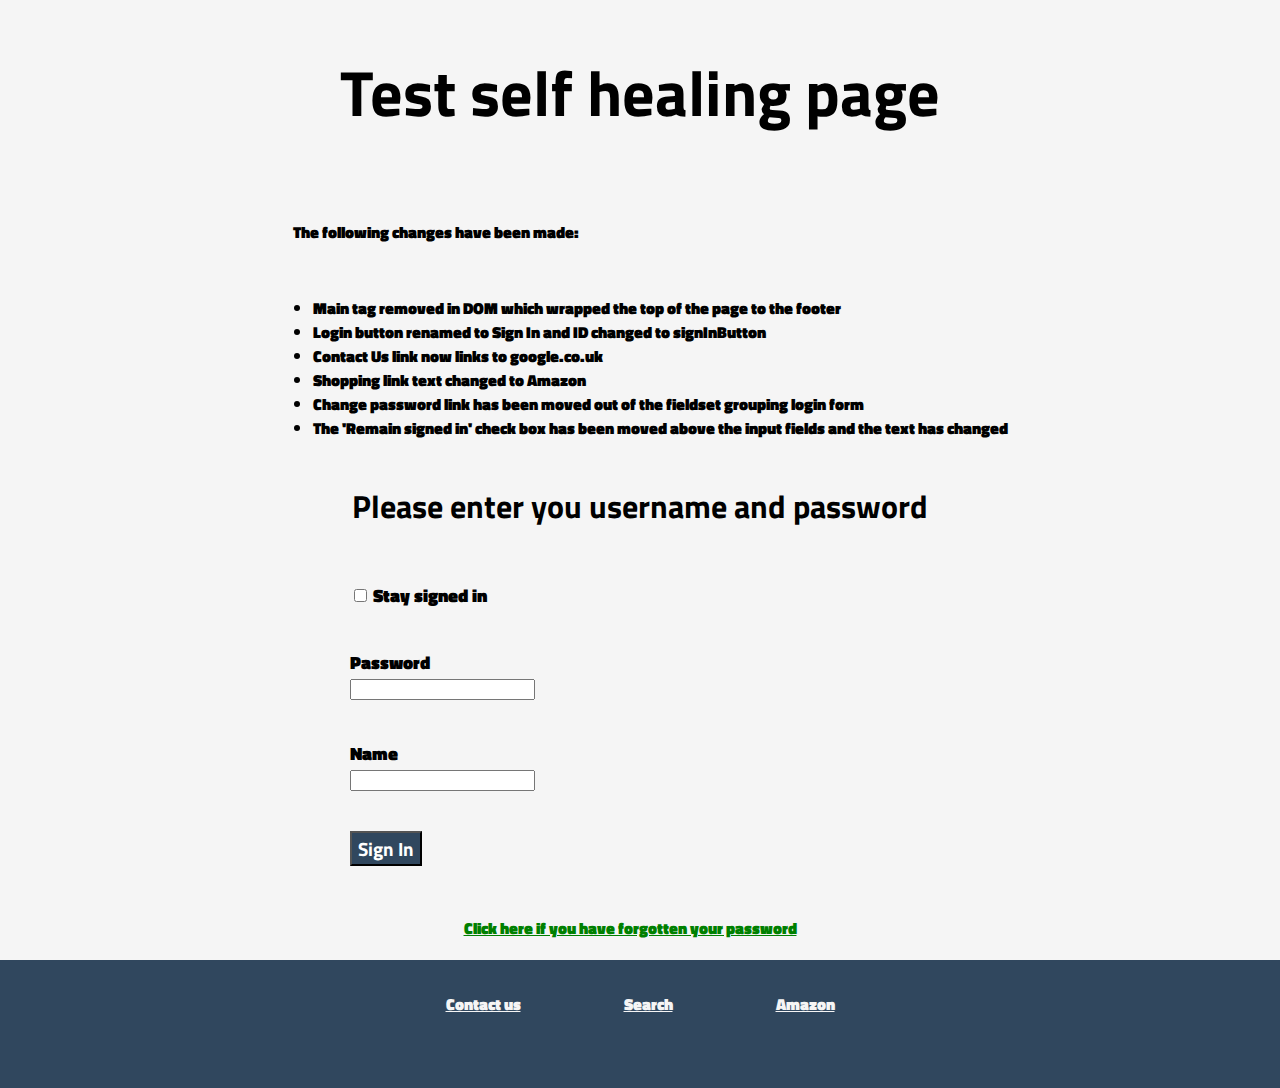
<file: index.html>
<!DOCTYPE html>

<html lang="en" dir="ltr">


<head>
  <meta charset="utf-8" name="viewport" content="width=device-width, initial-scale=1">
  <title>Self Healing Test Site</title>
  <link rel="stylesheet" href="styles.css">
  <link rel="preconnect" href="https://fonts.googleapis.com">
  <link rel="preconnect" href="https://fonts.gstatic.com" crossorigin>
  <link href="https://fonts.googleapis.com/css2?family=Titillium+Web:wght@300&display=swap" rel="stylesheet">
</head>


<body>

  <div>
    <h1 id=heading-text>Test self healing page</h1>
  </div>

  <div class="changes">
    <div class="changeText">
      <div>
        <p style="padding: 20px 20px 20px 20px;">The following changes have been made:</p>
      </div>
      <div>
        <ul>
          <li>Main tag removed in DOM which wrapped the top of the page to the footer</li>
          <li>Login button renamed to Sign In and ID changed to signInButton</li>
          <li>Contact Us link now links to google.co.uk</li>
          <li>Shopping link text changed to Amazon</li>
          <li>Change password link has been moved out of the fieldset grouping login form</li>
          <li>The 'Remain signed in' check box has been moved above the input fields and the text has changed</li>
        </ul>
      </div>
    </div>

  </div>

  <div class="login">

    <fieldset>
      <legend>
        <h2>Please enter you username and password</h2>
      </legend>

      <div class="check" style="padding: 20px 20px 20px 0;">
        <input id="remainCheckbox" type="checkbox" name="remain">
        <label for="remainCheckbox">Stay signed in</label>
      </div>

      <div class="input-box">
        <label for="password">Password</label>
        <br>
        <input id="password" type="password" name="Password">
      </div>
      
      <div class="input-box">
        <label for="userName">Name</label>
        <br>
        <input id="userName" type="text" name="Username">
      </div>

      <div style="padding: 20px 20px 20px 0;">
        <a href="index.html">
          <button id="signInButton" type="submit" name="loginButton">Sign In</button>
        </a>
      </div>

    </fieldset>

    <div>
      <a style="color:green;" class="bodyLink" href="#">Click here if you have forgotten your password</a>
    </div>


  </div>


  <footer>
    <div class="footer">
      <a class="footerLink" href="http://www.google.co.uk">Contact us</a>
      <a class="footerLink" href="http://www.google.com">Search</a>
      <a class="footerLink" href="http://www.amazon.com">Amazon</a>
    </div>
  </footer>

</body>

</html>
</file>
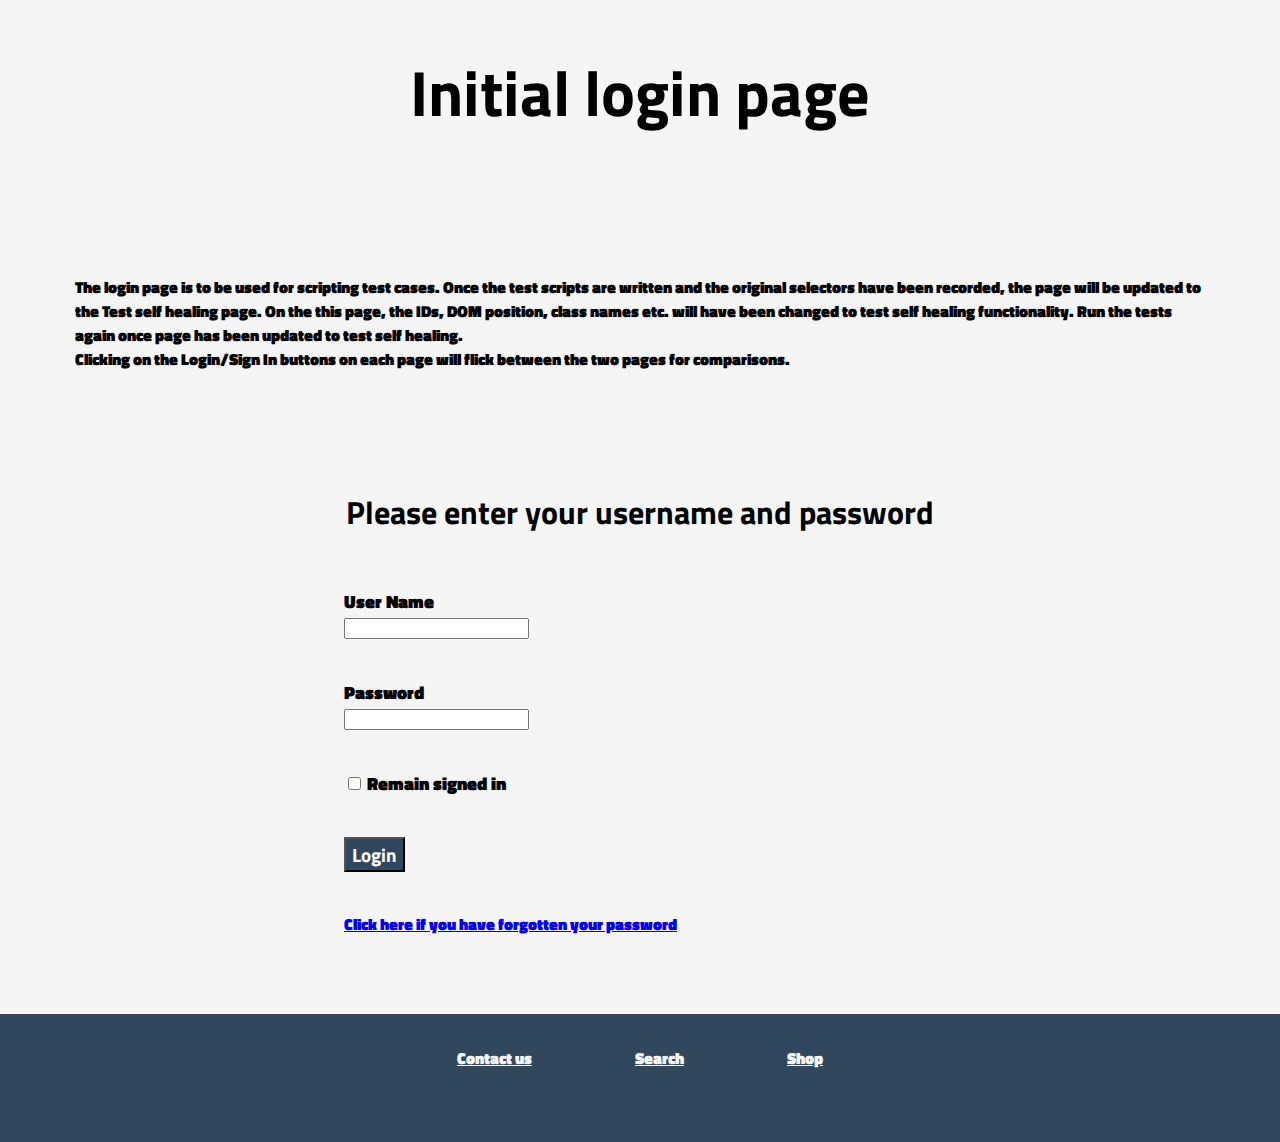
<file: 1index.html>
<!DOCTYPE html>

<html lang="en" dir="ltr">


<head>
  <meta charset="utf-8" name="viewport" content="width=device-width, initial-scale=1">
  <title>Self Healing Test Site</title>
  <link rel="stylesheet" href="styles.css">
  <link rel="preconnect" href="https://fonts.googleapis.com">
  <link rel="preconnect" href="https://fonts.gstatic.com" crossorigin>
  <link href="https://fonts.googleapis.com/css2?family=Titillium+Web:wght@300&display=swap" rel="stylesheet">
</head>


<body>
  <main>

    <div>
      <h1 id=heading-text>Initial login page</h1>
    </div>

    <div>
      <p>The login page is to be used for scripting test cases. Once the test
        scripts are written and the original selectors have been recorded, the
        page will be updated to the Test self healing page. On the this page,
        the IDs, DOM position, class names etc. will have been changed to test self
        healing functionality. Run the tests again once page has been updated to
        test self healing.<br>Clicking on the Login/Sign In buttons on each page
        will flick between the two pages for comparisons.</p>
    </div>

    <div class="login">

      <fieldset>
        <legend>
          <h2>Please enter your username and password</h2>
        </legend>

        <div class="input-box">
          <label for="userName">User Name</label>
          <br>
          <input id="userName" type="text" name="Username">
        </div>

        <div class="input-box">
          <label for="password">Password</label>
          <br>
          <input id="password" type="password" name="Password">
        </div>

        <div class="checkbox" style="padding: 20px 20px 20px 0;">
          <input id="remainCheckbox" type="checkbox" name="remain">
          <label for="remainCheckbox">Remain signed in</label>
        </div>

        <div style="padding: 20px 20px 20px 0;">
          <a href="testPage.html">
            <button id="button" type="submit" name="loginButton">Login</button>
          </a>
        </div>

        <div>
          <a class="bodyLink" href="#">Click here if you have forgotten your password</a>
        </div>

      </fieldset>



    </div>
  </main>


  <footer>
    <div class="footer">
      <a class="footerLink" href="#">Contact us</a>
      <a class="footerLink" href="http://www.google.com">Search</a>
      <a class="footerLink" href="http://www.amazon.com">Shop</a>
    </div>
  </footer>

</body>

</html>
</file>
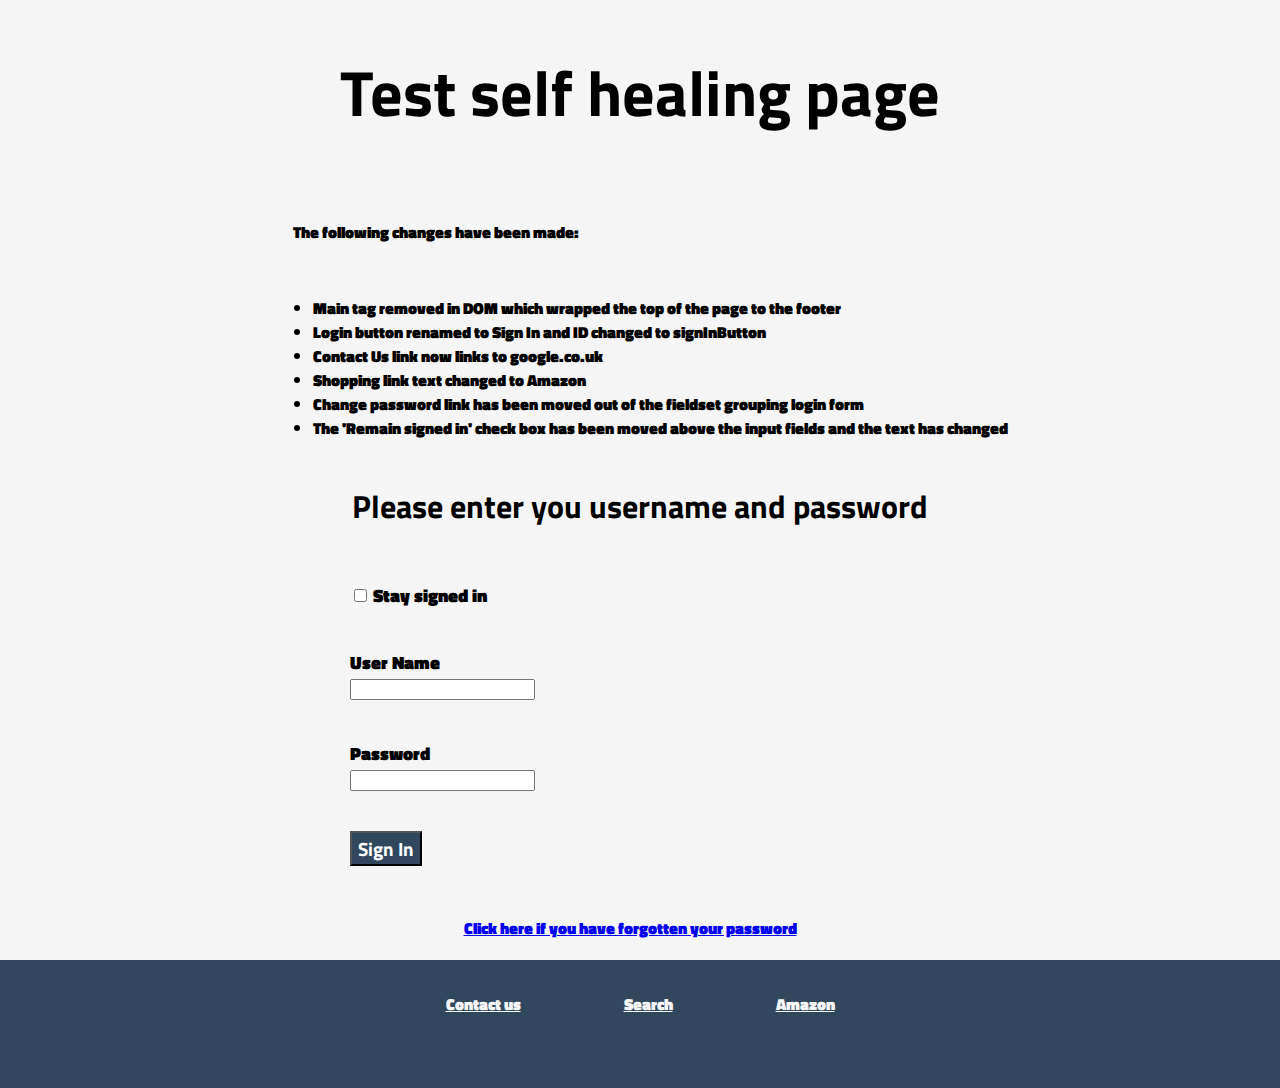
<file: testSelfHealing.html>
<!DOCTYPE html>

<html lang="en" dir="ltr">


<head>
  <meta charset="utf-8" name="viewport" content="width=device-width, initial-scale=1">
  <title>Self Healing Test Site</title>
  <link rel="stylesheet" href="styles.css">
  <link rel="preconnect" href="https://fonts.googleapis.com">
  <link rel="preconnect" href="https://fonts.gstatic.com" crossorigin>
  <link href="https://fonts.googleapis.com/css2?family=Titillium+Web:wght@300&display=swap" rel="stylesheet">
</head>


<body>

  <div>
    <h1 id=heading-text>Test self healing page</h1>
  </div>

  <div class="changes">
    <div class="changeText">
      <div>
        <p style="padding: 20px 20px 20px 20px;">The following changes have been made:</p>
      </div>
      <div>
        <ul>
          <li>Main tag removed in DOM which wrapped the top of the page to the footer</li>
          <li>Login button renamed to Sign In and ID changed to signInButton</li>
          <li>Contact Us link now links to google.co.uk</li>
          <li>Shopping link text changed to Amazon</li>
          <li>Change password link has been moved out of the fieldset grouping login form</li>
          <li>The 'Remain signed in' check box has been moved above the input fields and the text has changed</li>
        </ul>
      </div>
    </div>

  </div>

  <div class="login">

    <fieldset>
      <legend>
        <h2>Please enter you username and password</h2>
      </legend>

      <div class="check" style="padding: 20px 20px 20px 0;">
        <input id="remainCheckbox" type="checkbox" name="remain">
        <label for="remainCheckbox">Stay signed in</label>
      </div>

      <div class="input-box">
        <label for="userName">User Name</label>
        <br>
        <input id="userName" type="text" name="Username">
      </div>

      <div class="input-box">
        <label for="password">Password</label>
        <br>
        <input id="password" type="text" name="Password">
      </div>

      <div style="padding: 20px 20px 20px 0;">
        <a href="index.html">
          <button id="signInButton" type="submit" name="loginButton">Sign In</button>
        </a>
      </div>

    </fieldset>

    <div>
      <a class="bodyLink" href="#">Click here if you have forgotten your password</a>
    </div>


  </div>


  <footer>
    <div class="footer">
      <a class="footerLink" href="http://www.google.co.uk">Contact us</a>
      <a class="footerLink" href="http://www.google.com">Search</a>
      <a class="footerLink" href="http://www.amazon.com">Amazon</a>
    </div>
  </footer>

</body>

</html>
</file>
<file: styles.css>
body{
  font-family: 'Titillium Web', sans-serif;
  background-color: #F5F5F5;
  font-weight: 800;
  min-height: 100vh;
  margin: 0 auto;
}

main {
  padding-bottom: 3rem;
  font-size: 1rem;
}

h1 {
  text-align: center;
  font-weight: bold;
  font-size: 4rem;
}

h2 {
  font-size: 2rem;
}

label {
  font-size: 1.1rem;
}

p {
  display: inline-block;
  padding: 75px;
  font-size: 1rem;
}

footer{
  background-color: #30475E;
  height: 8rem;
  text-align: center;
}

fieldset {
  display: inline-block;
  text-align: left;
  border: 0;
}

button {
  background-color: #30475E;
  font-family: 'Titillium Web', sans-serif;
  font-weight: bold;
  color: white;
  font-size: 1.2rem;
}

.login {
  text-align: center;
}

.bodyLink {
  display: inline-block;
  text-align: left;
  padding: 20px 20px 20px 0;
}

.footerLink {
  color: #F5F5F5;
  padding: 50px;
}

.input-box {
  padding: 20px 20px 20px 0;
}

.footer {
  padding-top: 2rem;
}

.changes {
  text-align: center;
}

.changeText {
  display: inline-block;
  text-align: left;
  border: 0;
}
</file>
